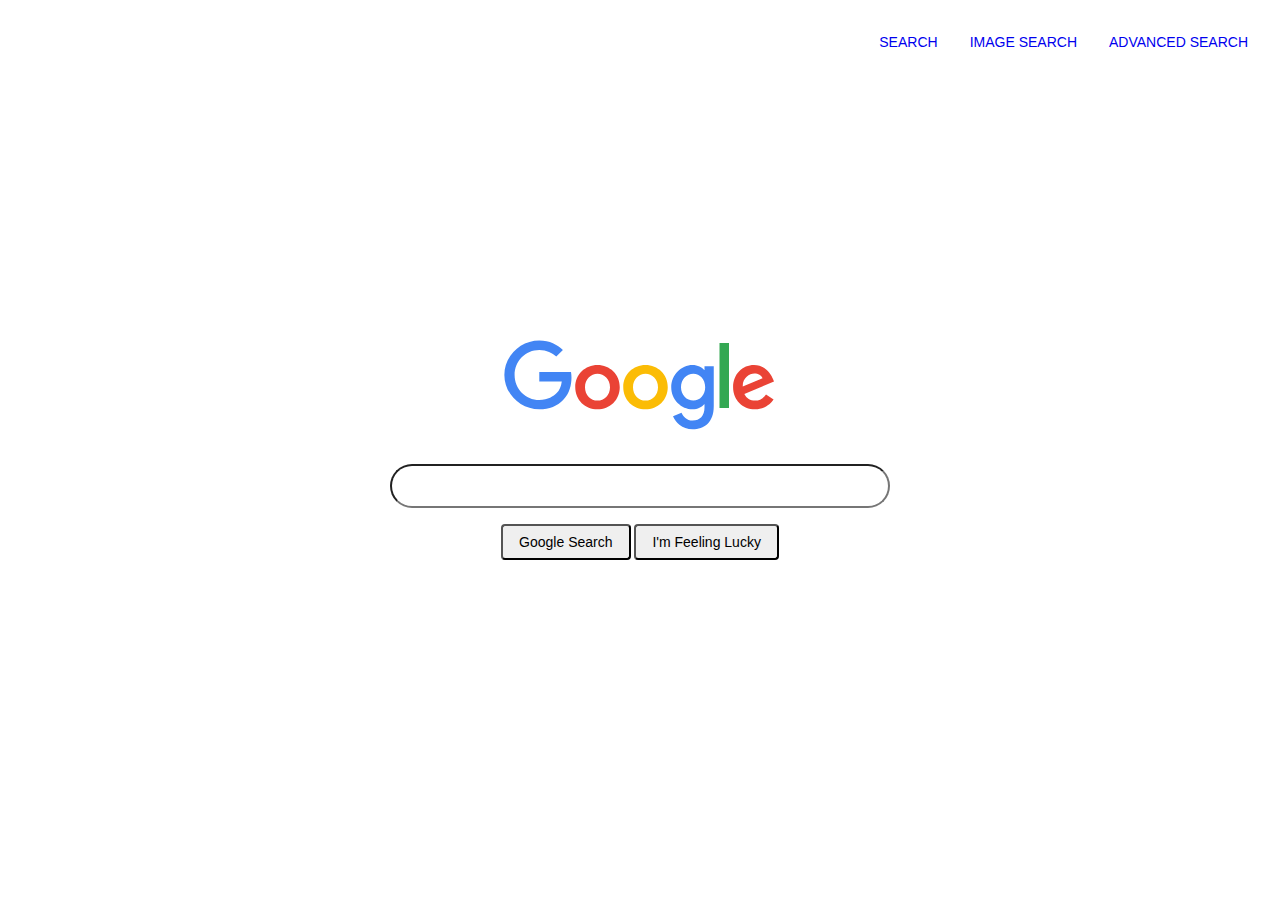
<file: Project0/index.html>
<!DOCTYPE html>
<html lang="en">

<head>
  <title>Search</title>
  <link rel="stylesheet" href="style.css">
</head>

<body>
  <nav class="navbar">
    <a href="index.html">Search</a>
    <a href="search-img.html">Image Search</a>
    <a href="advanced-search.html">Advanced Search</a>
  </nav>
  <img src="Google_2015_logo.svg" alt="Google logo">
  <form action="https://google.com/search">
    <input type="text" name="q" class="inputSearch" />
    <div class="inputField">
      <input type="submit" value="Google Search" class="inputBtn">
      <input type="submit" name="btnI" value="I'm Feeling Lucky" class="inputBtn">
    </div>
  </form>
</body>

</html>
</file>
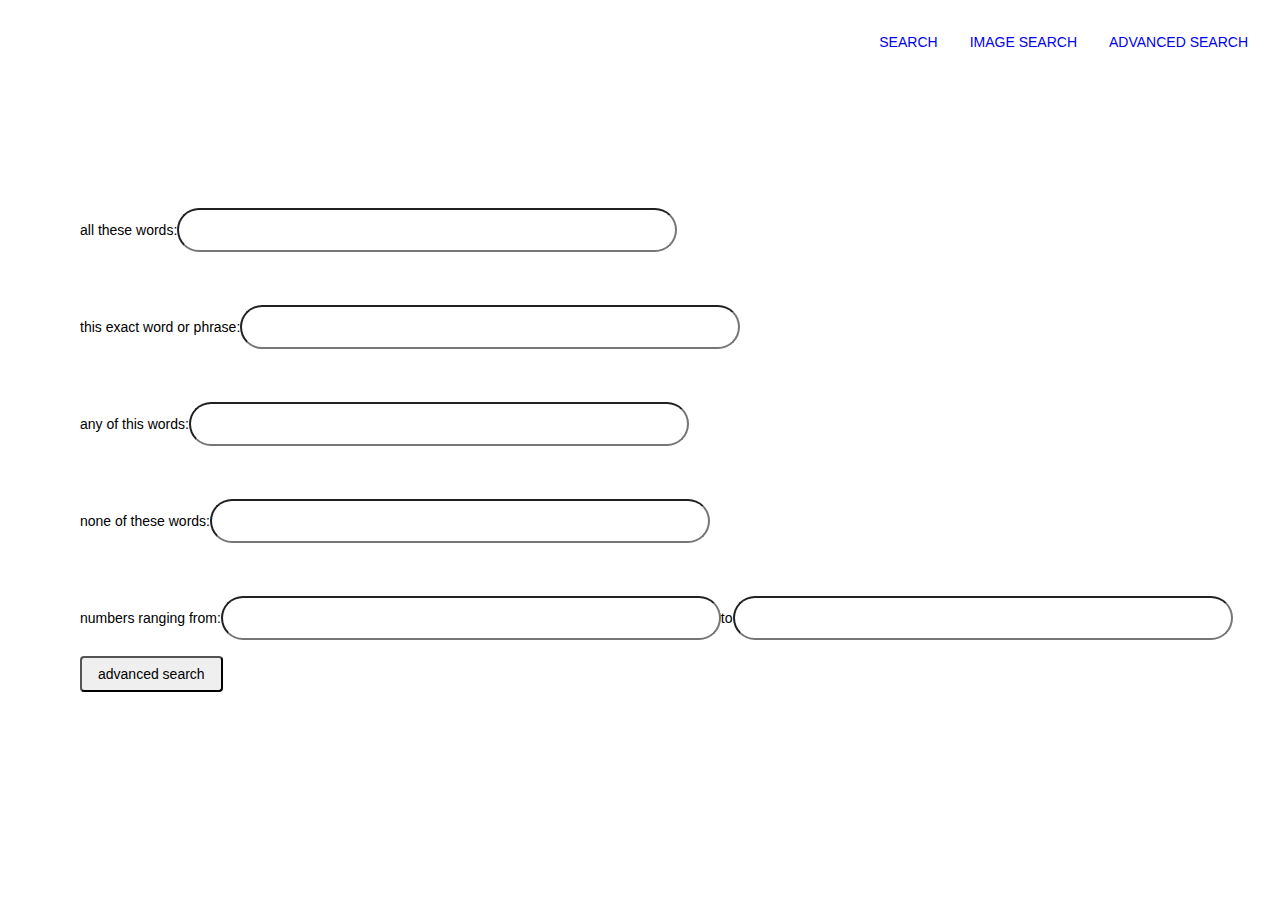
<file: Project0/advanced-search.html>
<!DOCTYPE html>
<html lang="en">

<head>
  <title></title>
  <meta charset="UTF-8">
  <meta name="viewport" content="width=device-width, initial-scale=1">
  <link href="style.css" rel="stylesheet">
</head>

<body>
  <nav class="navbar">
    <a href="index.html">Search</a>
    <a href="search-img.html">Image Search</a>
    <a href="advanced-search.html">Advanced Search</a>
  </nav>
  <form action="https://google.com/search" name="f" class="advancedForm">
    <div class="field">
      <label for="field1">all these words:</label>
      <input type="text" class="inputSearch" id="field1" value="" name="as_q">
    </div>
    <br>
    <div class="field">
      <label for="field2">this exact word or phrase: </label>
      <input type="text" class="inputSearch" id="field2" value="" name="as_epq">
    </div>
    <br>
    <div class="field">
      <label for="field3">any of this words: </label>
      <input type="text" class="inputSearch" id="field3" value="" name="as_oq">
    </div>
    <br>
    <div class="field">
      <label for="field4">none of these words: </label>
      <input type="text" class="inputSearch" id="field4" value="" name="as_eq">
    </div>
    <br>
    <div class="field">
      <label for="field5">numbers ranging from: </label>
      <input type="text" class="inputSearch" id="field5" value="" name="as_nlo">
      <span class="seperator">to</span>
      <input type="text" class="inputSearch" id="field5" value="" name="as_nhi">
    </div>
    <input type="submit" value="advanced search" class="inputBtn">
  </form>

</body>

</html>
</file>
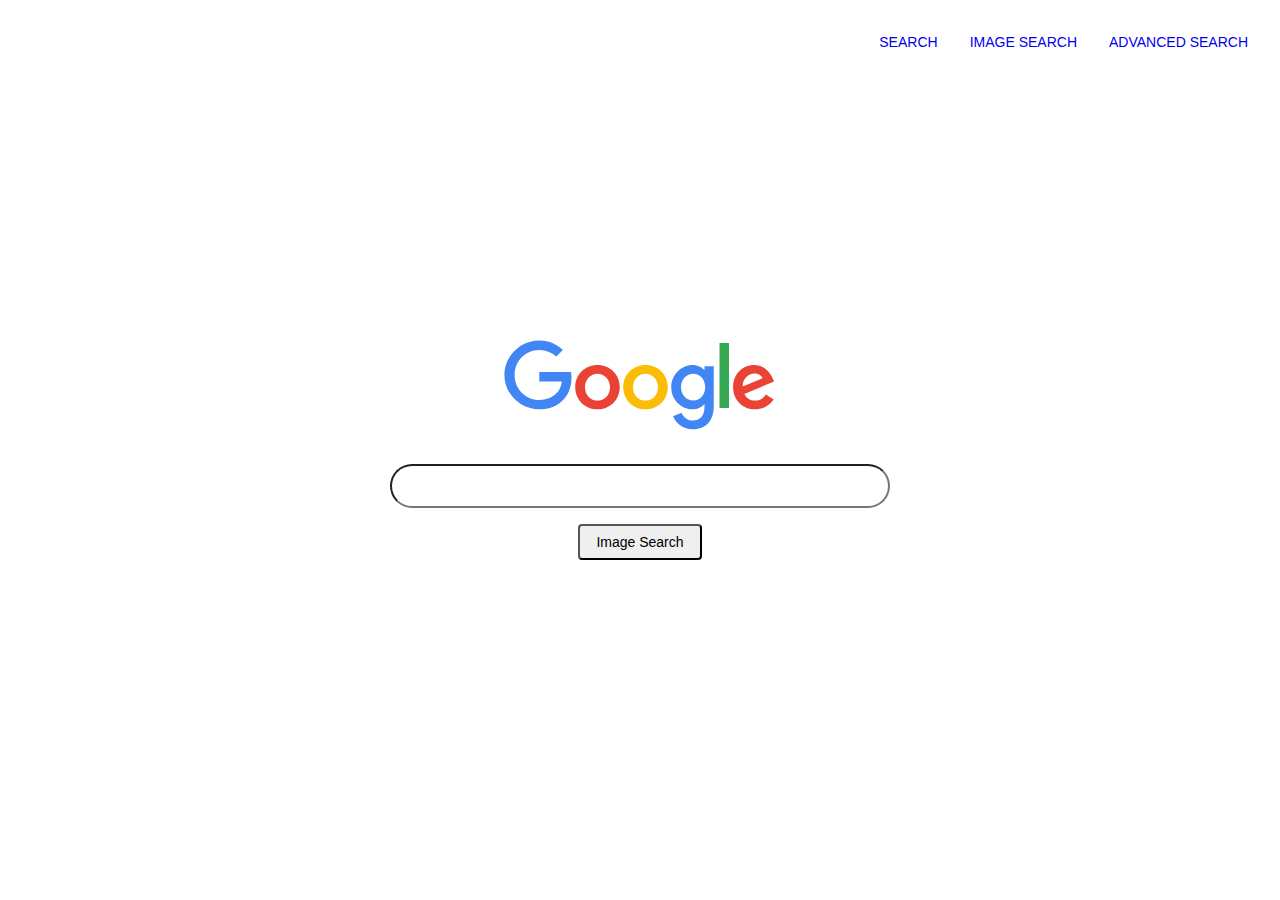
<file: Project0/search-img.html>
<!DOCTYPE html>
<html lang="en">

<head>
  <title></title>
  <meta charset="UTF-8">
  <meta name="viewport" content="width=device-width, initial-scale=1">
  <link href="style.css" rel="stylesheet">
</head>

<body>
  <nav class="navbar">
    <a href="index.html">Search</a>
    <a href="search-img.html">Image Search</a>
    <a href="advanced-search.html">Advanced Search</a>
  </nav>
  <img src="Google_2015_logo.svg" alt="Google logo">
  <form action="https://google.com/search">
    <input type="text" name="q" class="inputSearch">
    <input type="hidden" name="tbm" value="isch">
    <input type="submit" value="Image Search" class="inputBtn">
  </form>

</body>

</html>
</file>
<file: Project0/style.css>
*, *::before, *::after {
  box-sizing: border-box;
}
* {
  margin: 0;
}
html, body {
  height: 100%;
}
body {
  line-height: 1.5;
  -webkit-font-smoothing: antialiased;
}
img, picture, video, canvas, svg {
  display: block;
  max-width: 100%;
}
input, button, textarea, select {
  font: inherit;
}
p, h1, h2, h3, h4, h5, h6 {
  overflow-wrap: break-word;
}
#root, #__next {
  isolation: isolate;
}
body, input, button{
  font-size: 14px;
  font-family: arial,sans-serif;
}
body{
  display: flex;
  flex-direction: column;
  align-items: center;
  justify-content: center;
  gap: 2rem;
}
a{
  text-decoration: none;
  text-transform: uppercase;
}
.navbar{
  position: absolute;
  top: 0;
  right: 0;
  display: flex;
  gap: 2rem;
  margin: 2rem;
}
.inputSearch{
  display: flex;
  border-radius: 24px;
  width: 500px;
  max-width: 584px;
  height: 44px;
  box-shadow: none;
}
form{
  display: flex;
  flex-direction: column;
  align-items: center;
  gap: 1rem;
}
.inputBtn{
  border-radius: 4px;
  padding: 0;
  padding: 0 16px;
  line-height: 27px;
  text-align: center;
  cursor: pointer;
  height: 36px;
}
.field{
  display: flex;
  align-items: center;
  justify-content: center;
}
.advancedForm{
  display: flex;
  justify-content: center;
  align-items: flex-start;
  width: 100%;
  clear: both;
  margin-left: 10rem;
}
</file>
